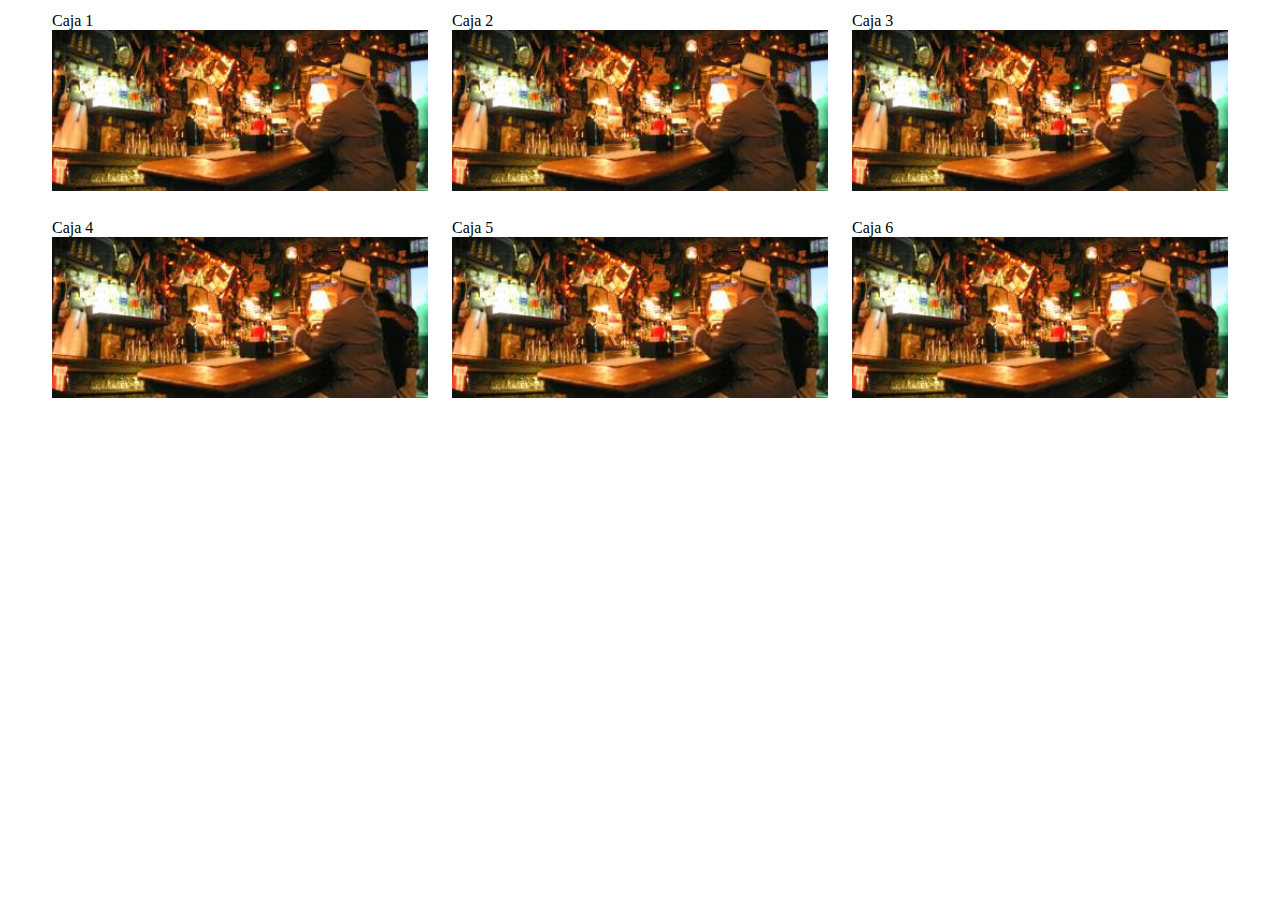
<file: index.html>
<!DOCTYPE html>
<html lang="en">
<head>
	<meta charset="UTF-8">
	<title>Grid</title>
	<link rel="stylesheet" href="assets/css/grid.css">
	<link rel="stylesheet" href="assets/css/main.css">
</head>
<body>
	<!--section container-->
	<section class="container">

		<div class="row">

		<div class="col-4 caja">Caja 1<img class="img-responsive" src="assets/img/im1.jpg" alt=""> </div>
		<div class="col-4 caja">Caja 2 <img class="img-responsive" src="assets/img/im1.jpg" alt=""></div>
		<div class="col-4 caja">Caja 3 <img class="img-responsive" src="assets/img/im1.jpg" alt=""></div>
		<div class="col-4 caja">Caja 4 <img class="img-responsive" src="assets/img/im1.jpg" alt=""></div>
		<div class="col-4 caja">Caja 5 <img class="img-responsive" src="assets/img/im1.jpg" alt=""></div>
		<div class="col-4 caja">Caja 6 <img class="img-responsive" src="assets/img/im1.jpg" alt=""></div>

		</div>
	</section>
	
</body>
</html>
</file>
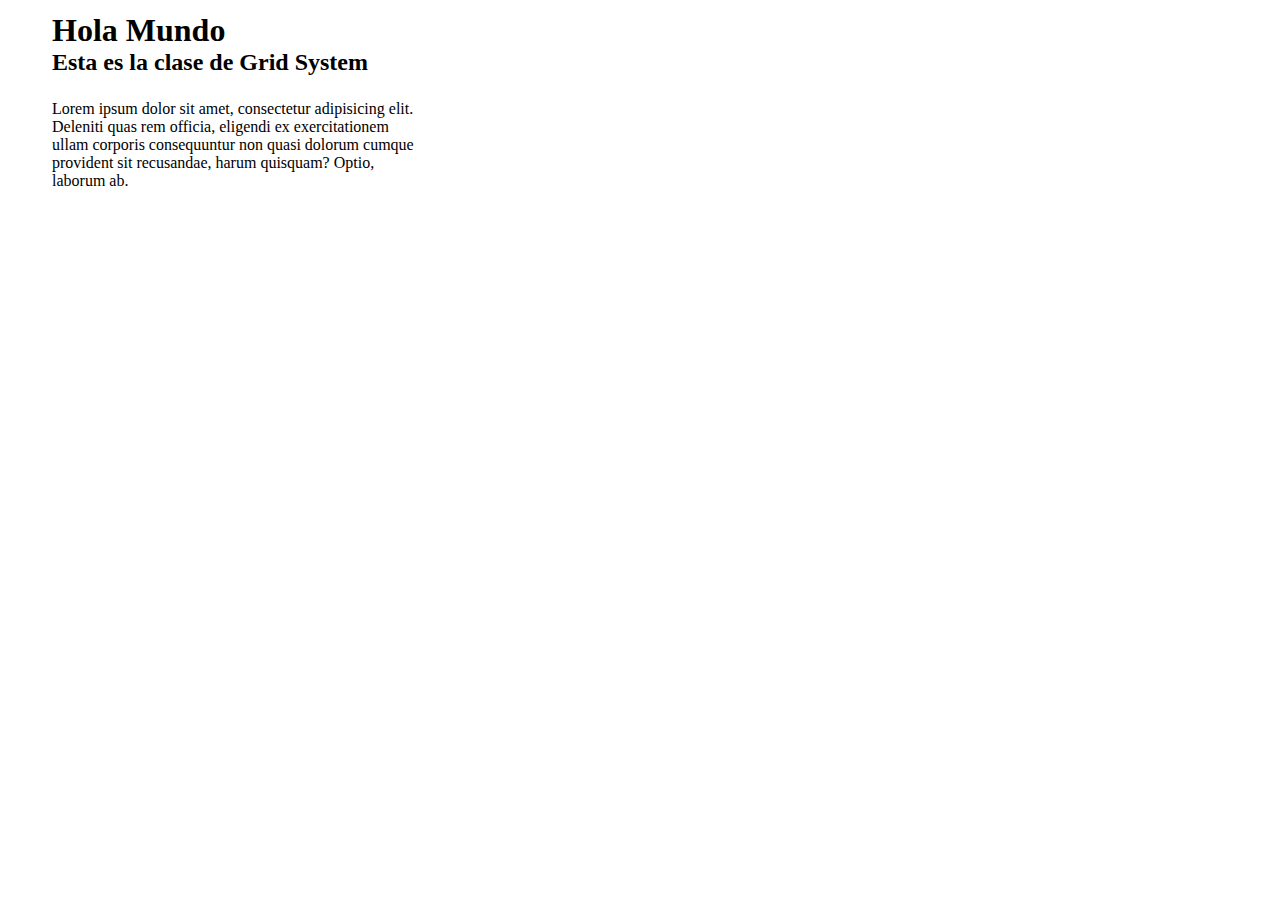
<file: ejemplo2.html>
<!DOCTYPE html>
<html lang="en">
<head>
	<meta charset="UTF-8">
	<title>Grid System</title>
	<link rel="stylesheet" href="assets/css/grid.css">
	<link rel="stylesheet" href="assets/css/main.css">
</head>
<body>
	<header class="back">
		<div class="container">
			<div class="row">
				<div class="col-12">
					<div class="texto">
						<h1>Hola Mundo</h1>
						<h2>Esta es la clase de Grid System</h2>
					</div>
				</div>
			</div>
		</div>
	</header>
	<section class="container">
		<div class="row">
			<div class="col-4">
				<p>
					Lorem ipsum dolor sit amet, consectetur adipisicing elit. Deleniti quas rem officia, eligendi ex exercitationem ullam corporis consequuntur non quasi dolorum cumque provident sit recusandae, harum quisquam? Optio, laborum ab.
				</p>
			</div>
		</div>
	</section>
</body>
</html>
</file>
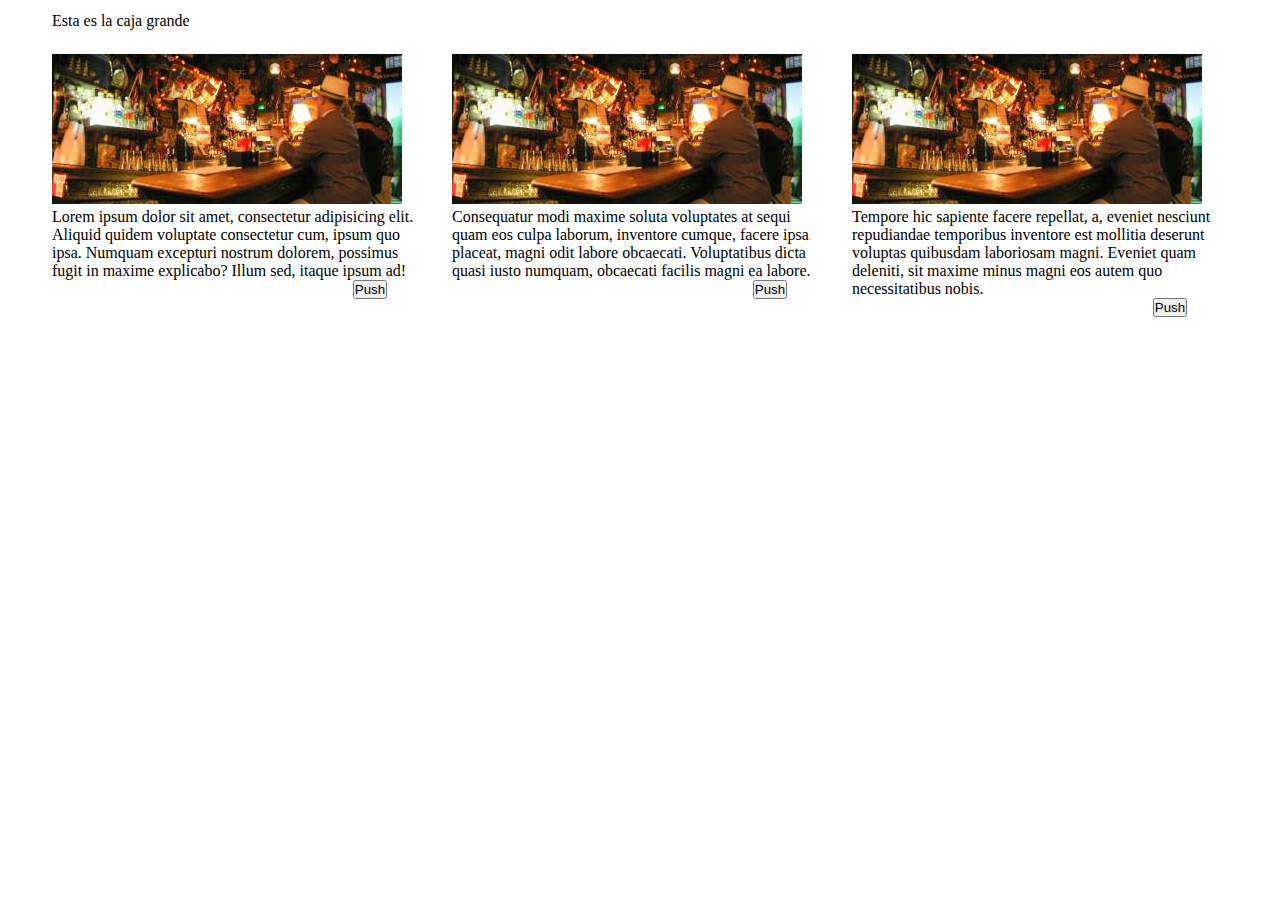
<file: ejemplo3.html>
<!DOCTYPE html>
<html lang="en">
<head>
	<meta charset="UTF-8">
	<title>Ejemplo 3</title>
	<link rel="stylesheet" href="assets/css/main.css">
	<link rel="stylesheet" href="assets/css/grid.css">
</head>
<body>
<div class="container">
		<div class="row">
			<div class="col-12">
				Esta es la caja grande
			</div>

		</div>
	</div>
	<section class="container">
		<div class="row">
			<div class="col-4">
				<img class=".img-responsive" src="assets/img/im1.jpg" alt="">
				<p>Lorem ipsum dolor sit amet, consectetur adipisicing elit. Aliquid quidem voluptate consectetur cum, ipsum quo ipsa. Numquam excepturi nostrum dolorem, possimus fugit in maxime explicabo? Illum sed, itaque ipsum ad!</p> <button class="boton" id="enviar"> Push</button>

			</div>
			<div class="col-4">
				<img class=".img-responsive" src="assets/img/im1.jpg" alt="">
				<p>Consequatur modi maxime soluta voluptates at sequi quam eos culpa laborum, inventore cumque, facere ipsa placeat, magni odit labore obcaecati. Voluptatibus dicta quasi iusto numquam, obcaecati facilis magni ea labore.</p> <button class="boton" id="enviar"> Push</button>

			</div>
			<div class="col-4">
				<img class=".img-responsive" src="assets/img/im1.jpg" alt="">
				<p>Tempore hic sapiente facere repellat, a, eveniet nesciunt repudiandae temporibus inventore est mollitia deserunt voluptas quibusdam laboriosam magni. Eveniet quam deleniti, sit maxime minus magni eos autem quo necessitatibus nobis.</p> <button class="boton" id="enviar"> Push</button>

			</div>
		</div>
	</section>
</body>
</html>
</file>
<file: assets/css/grid.css>
*{
	box-sizing: border-box;
	margin: 0;
	padding: 0;
}

.container{
	max-width: 1200px;
	width: 100%;
	margin: 0 auto;
}

.row:before, .row:after{
	content: "";
	display: table;
}

.row:after{
	clear: both;
}

[class*="col-"]{
	 min-height: 7px;
	 float: left;
	 padding: 12px;
}

.col-1{
	/*(1/12)*100*/
	width: 8.333333%;
}

.col-2{
	/*(2/12)*100*/
	width: 16.666667%;
}

.col-3{
	/*(3/12)*100*/
	width: 25%;
}

.col-4{
	/*(4/12)*100*/
	width: 33.333333%;
}

.col-5{
	/*(5/12)*100*/
	width: 41.666667%;
}

.col-6{
	/*(6/12)*100*/
	width: 50%;
}

.col-7{
	/*(7/12)*100*/
	width: 58.333333%;
}

.col-8{
	/*(8/12)*100*/
	width: 66.666667%;
}

.col-9{
	/*(9/12)*100*/
	width: 75%;
}

.col-10{
	/*(10/12)*100*/
	width: 83.333333%;
}

.col-11{
	/*(11/12)*100*/
	width: 91.666667%;
}

.col-12{
	/*(12/12)*100*/
	width: 100%;

}

.img-responsive{
	max-width: 100%;
	width: 100%;
}
</file>
<file: assets/css/main.css>
.boton{
	margin-left: 80%;
}

.col-12{
	background-image: url(http://lorempixel.com/1024/600/cats/);
	background-repeat: no-repeat;
	background-size: cover;
	background-position: center;

}
</file>
